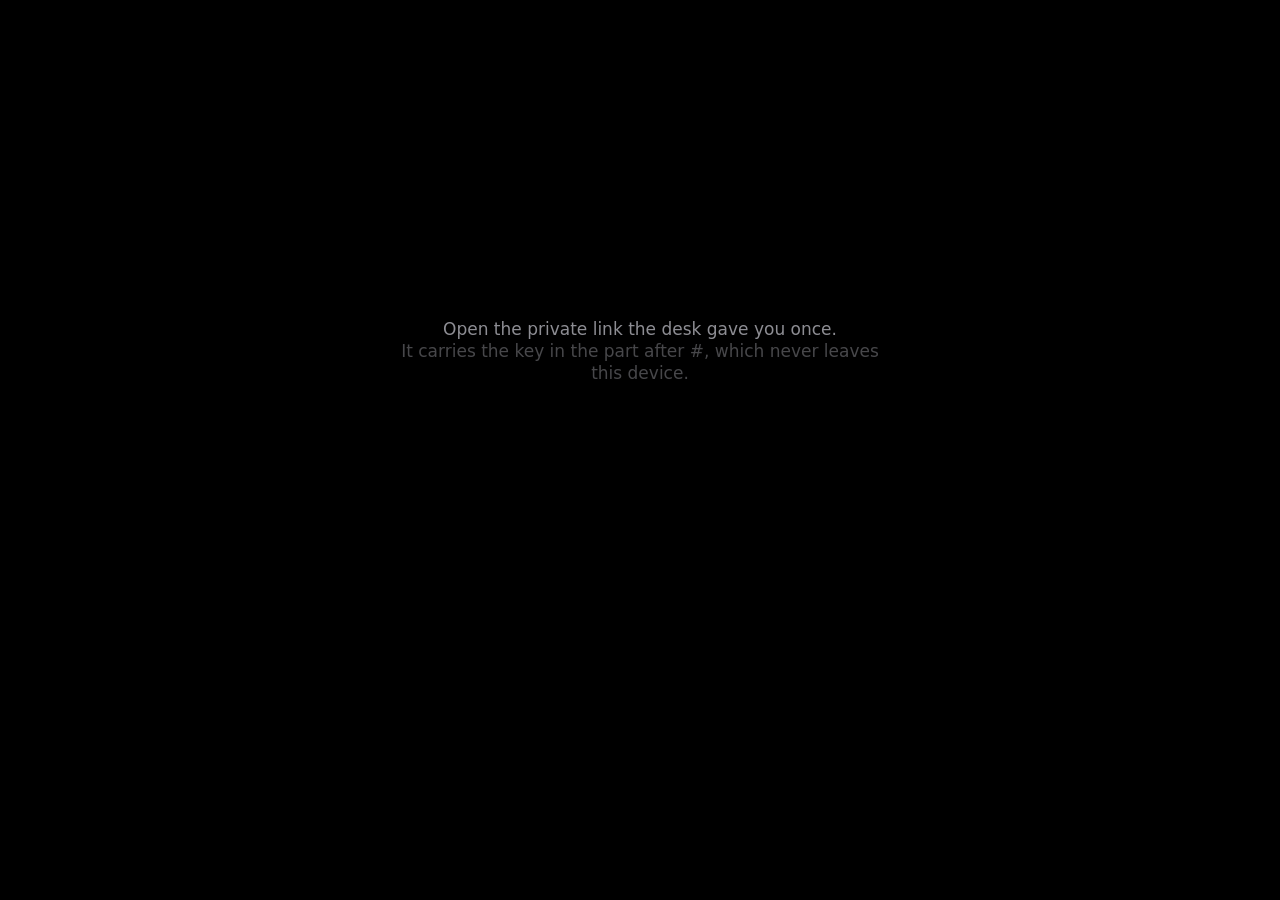
<file: index.html>
<!doctype html>
<html lang="en">
<head>
<meta charset="utf-8">
<meta name="viewport" content="width=device-width, initial-scale=1, viewport-fit=cover">
<meta name="apple-mobile-web-app-capable" content="yes">
<meta name="mobile-web-app-capable" content="yes">
<meta name="apple-mobile-web-app-status-bar-style" content="black-translucent">
<meta name="apple-mobile-web-app-title" content="Desk">
<meta name="theme-color" content="#000000">
<meta name="referrer" content="no-referrer">
<meta http-equiv="Content-Security-Policy" content="default-src 'self'; img-src 'self' blob: data:; connect-src 'self'; script-src 'self'; style-src 'self' 'unsafe-inline'; object-src 'none'; base-uri 'none'; form-action 'none'">
<title>Grok Bot desk</title>
<link rel="manifest" href="manifest.json">
<link rel="apple-touch-icon" href="icons/apple-touch-icon.png">
<link rel="stylesheet" href="app.css">
</head>
<body>
<div id="offline" class="offline" hidden></div>
<main id="view" class="view"></main>
<nav id="tabs" class="tabs">
  <button data-tab="home" class="on"><svg viewBox="0 0 24 24"><path d="M3 11.5 12 4l9 7.5V20a1 1 0 0 1-1 1h-5v-6H9v6H4a1 1 0 0 1-1-1z"/></svg><span>Home</span></button>
  <button data-tab="bots"><svg viewBox="0 0 24 24"><rect x="4" y="7" width="16" height="12" rx="3"/><circle cx="9" cy="13" r="1.6"/><circle cx="15" cy="13" r="1.6"/><path d="M12 3v4"/></svg><span>Bots</span></button>
  <button data-tab="activity"><svg viewBox="0 0 24 24"><path d="M3 12h4l3-7 4 14 3-7h4"/></svg><span>Activity</span></button>
  <button data-tab="account"><svg viewBox="0 0 24 24"><circle cx="12" cy="8" r="4"/><path d="M4 21c1.5-4 4.5-6 8-6s6.5 2 8 6"/></svg><span>Account</span></button>
</nav>
<div id="overlay"></div>
<script src="chart.js"></script>
<script src="app.js"></script>
</body>
</html>
</file>
<file: app.css>
[hidden]{display:none!important}
:root{
  --bg:#000;--text:#fff;--sec:rgba(235,235,245,.6);--ter:rgba(235,235,245,.3);--sep:rgba(84,84,88,.55);
  --card:#1c1c1e;--card2:#2c2c2e;--green:#00d35a;--red:#ff453a;--orange:#ff9f0a;--cyan:#64d2ff;--blue:#0a84ff;
  --yellow:#ffd60a;--pink:#ff6b9a;--purple:#bf5af2;
  --st:env(safe-area-inset-top,0px);--sb:env(safe-area-inset-bottom,0px);--sl:env(safe-area-inset-left,0px);--sr:env(safe-area-inset-right,0px);
  --display:-apple-system,"SF Pro Display",system-ui,"Roboto","Segoe UI",sans-serif;--textf:-apple-system,"SF Pro Text",system-ui,"Roboto","Segoe UI",sans-serif;
  --mono:ui-monospace,"SF Mono",Menlo,monospace;
}
*{box-sizing:border-box;-webkit-tap-highlight-color:transparent}
html,body{margin:0;background:var(--bg);color:var(--text);font:17px/1.3 var(--textf);-webkit-font-smoothing:antialiased;
  font-variant-numeric:tabular-nums;overscroll-behavior-y:none}
button{font:inherit;color:inherit;background:none;border:0;padding:0;cursor:pointer}
a{color:inherit;text-decoration:none}
.num,.tnum{font-variant-numeric:tabular-nums}
.view{padding:calc(var(--st) + 6px) calc(16px + var(--sr)) calc(var(--sb) + 96px) calc(16px + var(--sl));min-height:100vh}
.offline{position:sticky;top:0;z-index:30;padding:calc(var(--st) + 8px) 16px 8px;background:#2a0f0d;color:var(--red);font-size:15px;
  border-bottom:.5px solid var(--sep)}
.offline+.view{padding-top:8px}
/* nav bar */
.navbar{display:flex;align-items:center;gap:10px;height:52px}
.avatar{width:36px;height:36px;border-radius:50%;background:var(--card2);display:grid;place-items:center;font-weight:600;font-size:15px;color:var(--sec);flex:none}
.navbar .title{font:600 17px var(--textf);display:flex;align-items:center;gap:4px;min-height:44px}
.navbar .title small{color:var(--ter);font-size:17px}
.navbar .sp{flex:1}
.iconbtn{width:44px;height:44px;display:grid;place-items:center;position:relative;border-radius:22px}
.iconbtn svg{width:22px;height:22px;fill:none;stroke:#fff;stroke-width:1.8;stroke-linecap:round;stroke-linejoin:round}
.iconbtn .dot{position:absolute;top:10px;right:11px;width:8px;height:8px;border-radius:4px;background:var(--red)}
.back{display:flex;align-items:center;gap:2px;color:var(--blue);min-height:44px;font-size:17px}
.back svg{width:22px;height:22px;stroke:var(--blue);fill:none;stroke-width:2.2}
/* balance */
.bal-row{display:flex;align-items:center;gap:10px;margin-top:6px}
.balance{font:700 66px/1.02 var(--display);letter-spacing:-1.5px;display:flex;overflow:hidden}
.pill{display:inline-flex;align-items:center;height:24px;padding:0 9px;border-radius:12px;font:600 13px var(--textf)}
.pill.paper{background:var(--orange);color:#000}
.pill.mult{background:rgba(0,211,90,.16);color:var(--green)}
.pill.mult.down{background:rgba(255,69,58,.16);color:var(--red)}
.today{font-size:17px;margin:6px 0 2px;display:flex;align-items:center;gap:8px}
.up{color:var(--green)}.down{color:var(--red)}.muted{color:var(--sec)}.faint{color:var(--ter)}
/* odometer */
.odo{display:inline-flex}
.odo .d{display:inline-block;height:1.02em;overflow:hidden;position:relative}
.odo .col{display:flex;flex-direction:column;transition:transform .6s cubic-bezier(.16,1,.3,1)}
.odo .col span{height:1.02em;display:block;text-align:center}
@media (prefers-reduced-motion:reduce){.odo .col{transition:none!important}.sk{animation:none!important}}
/* chart */
.chart{position:relative;margin:10px -16px 0;height:230px}
.chart canvas{width:100%;height:100%;display:block}
.ranges{display:flex;justify-content:space-between;margin:6px 0 4px}
.ranges button{min-width:44px;min-height:44px;border-radius:10px;font:600 14px var(--textf);color:var(--sec)}
.ranges button.on{color:var(--green);background:rgba(0,211,90,.12)}
.empty-chart{position:absolute;inset:0;display:grid;place-items:center;color:var(--sec);font-size:15px}
/* live screen */
.screen{position:relative;aspect-ratio:16/9;border-radius:22px;overflow:hidden;background:var(--card);margin-top:8px}
.screen img{position:absolute;inset:0;width:100%;height:100%;object-fit:cover;transition:opacity .2s}
.screen .tl,.screen .tr{position:absolute;top:10px;display:flex;align-items:center;gap:6px;font:600 13px var(--textf);
  background:rgba(0,0,0,.55);-webkit-backdrop-filter:blur(12px);backdrop-filter:blur(12px);padding:5px 10px;border-radius:14px}
.screen .tl{left:10px}.screen .tr{right:10px}
.ldot{width:8px;height:8px;border-radius:4px;background:var(--ter)}
.ldot.live{background:var(--red)}
.screen .nof{position:absolute;inset:0;display:grid;place-items:center;color:var(--sec);font-size:15px;text-align:center;padding:20px}
.lastorder{display:flex;align-items:center;gap:8px;padding:10px 4px 0;font-size:15px}
.checks{display:flex;gap:4px;margin-left:auto}
.chk{display:inline-flex;align-items:center;gap:3px;font-size:12px;color:var(--ter)}
.chk i{width:14px;height:14px;border-radius:7px;display:grid;place-items:center;background:var(--card2);font-style:normal;font-size:10px}
.chk.ok i{background:var(--green);color:#000}.chk.bad i{background:var(--red);color:#000}
/* sections */
.sec-h{display:flex;align-items:baseline;justify-content:space-between;margin:26px 0 10px}
.sec-h h2{font:700 22px var(--display);margin:0}
.sec-h button,.sec-h a{color:var(--blue);font-size:17px;min-height:44px;display:flex;align-items:center}
h1.big{font:700 34px var(--display);margin:6px 0 12px}
/* carousel */
.carousel{display:flex;gap:10px;overflow-x:auto;scroll-snap-type:x mandatory;margin:0 -16px;padding:0 16px;scrollbar-width:none}
.carousel::-webkit-scrollbar{display:none}
.bcard{flex:none;width:78%;scroll-snap-align:start;background:var(--card);border-radius:18px;padding:14px;min-height:190px}
.bcard .hd{display:flex;align-items:center;gap:8px}
.bcard .nm{font:600 15px var(--textf)}
.bcard .t{font:700 26px var(--display);margin:8px 0 8px}
.sdot{width:8px;height:8px;border-radius:4px;background:var(--ter);flex:none}
.sdot.running{background:var(--green)}.sdot.paused{background:var(--orange)}.sdot.down{background:var(--red)}
.feed{list-style:none;margin:0;padding:0;font-size:14px}
.feed li{display:flex;gap:8px;padding:4px 0;align-items:baseline}
.feed .k{color:var(--ter);text-decoration:line-through;text-decoration-color:var(--red)}
.feed .r{color:var(--ter);font-size:13px;margin-left:auto;text-align:right;white-space:nowrap;overflow:hidden;text-overflow:ellipsis;max-width:55%}
.feed .p{color:var(--cyan)}
.strips{display:grid;grid-template-columns:repeat(4,1fr);gap:5px;margin:4px 0 10px}
.strips i{height:6px;border-radius:3px;background:var(--card2)}
.strips i.ok{background:var(--green)}.strips i.bad{background:var(--red)}
.ring{width:64px;height:64px;position:relative;flex:none}
.ring canvas{width:64px;height:64px}
.ring b{position:absolute;inset:0;display:grid;place-items:center;font:700 20px var(--display)}
.bar{height:34px;border-radius:10px;background:var(--card2);display:flex;align-items:center;padding:0 12px;font-size:14px;margin-top:6px}
.pills{display:flex;gap:6px;flex-wrap:wrap;margin-top:8px}
.tpill{font:500 13px var(--mono);padding:4px 9px;border-radius:8px}
.tpill.red{color:var(--red);background:rgba(255,69,58,.14)}.tpill.green{color:var(--green);background:rgba(0,211,90,.14)}
/* list rows */
.list{background:var(--card);border-radius:14px;overflow:hidden}
.row{display:flex;align-items:center;gap:12px;padding:10px 14px;min-height:60px;position:relative;width:100%;text-align:left}
.row+.row::before{content:"";position:absolute;top:0;left:62px;right:0;border-top:.5px solid var(--sep)}
.ic{width:36px;height:36px;border-radius:50%;display:grid;place-items:center;font:600 14px var(--textf);flex:none;color:#000}
.row .tx{flex:1;min-width:0}
.row .tt{font-size:17px;white-space:nowrap;overflow:hidden;text-overflow:ellipsis}
.row .st{font-size:14px;color:var(--sec);white-space:nowrap;overflow:hidden;text-overflow:ellipsis}
.row .rv{text-align:right;font-size:16px;flex:none}
.fomo{font-size:13px;color:var(--blue);min-height:44px;min-width:44px;display:inline-flex;align-items:center;justify-content:flex-end}
.empty{color:var(--sec);text-align:center;padding:40px 10px;font-size:17px}
/* skeleton */
.sk{background:var(--card);border-radius:10px;animation:pulse 1.2s ease-in-out infinite alternate}
@keyframes pulse{from{opacity:.5}to{opacity:1}}
/* bots tab */
.bfull{background:var(--card);border-radius:18px;padding:14px;margin-bottom:12px}
.bfull .hd{display:flex;align-items:center;gap:10px;min-height:44px}
.bfull .hd .nm{font:600 20px var(--display);flex:1}
.switch{width:51px;height:31px;border-radius:16px;background:var(--card2);position:relative;flex:none;transition:background .2s}
.switch::after{content:"";position:absolute;top:2px;left:2px;width:27px;height:27px;border-radius:14px;background:#fff;transition:transform .2s}
.switch.on{background:var(--green)}.switch.on::after{transform:translateX(20px)}
.switch.locked{opacity:.4}
.swwrap{min-width:51px;min-height:44px;display:flex;align-items:center}
.dec{list-style:none;margin:8px 0 0;padding:0;font-size:14px;border-top:.5px solid var(--sep)}
.dec li{display:flex;gap:8px;align-items:center;min-height:36px;border-bottom:.5px solid var(--sep)}
.dec .w{color:var(--ter);width:44px;flex:none}
.dec .s{flex:1;min-width:0;white-space:nowrap;overflow:hidden;text-overflow:ellipsis}
.linkbtn{color:var(--blue);font-size:15px;min-height:44px;display:inline-flex;align-items:center}
/* coin / audit */
.chips{display:flex;gap:8px;align-items:center;margin:4px 0}
.shield{display:inline-flex;gap:4px;align-items:center;font:600 13px var(--textf);padding:4px 9px;border-radius:12px;background:rgba(0,211,90,.14);color:var(--green)}
.price{font:700 66px/1.05 var(--display);letter-spacing:-1.5px;margin:6px 0 2px}
.stats{display:grid;grid-template-columns:repeat(3,1fr);gap:8px;margin:14px 0}
.stat{background:var(--card);border-radius:14px;padding:10px 12px}
.stat .l{color:var(--sec);font-size:13px}.stat .v{font-size:17px;font-weight:600;margin-top:2px}
.btns{display:grid;grid-template-columns:1fr 1fr;gap:10px;margin-top:14px}
.btn{min-height:50px;border-radius:14px;background:var(--card2);font:600 17px var(--textf);display:flex;align-items:center;justify-content:center;width:100%}
.btn.primary{background:var(--blue)}.btn.danger{background:var(--red)}.btn[disabled]{opacity:.4}
.discs{display:grid;grid-template-columns:repeat(4,1fr);gap:14px;margin:20px 0}
.disc{aspect-ratio:1;border-radius:50%;background:var(--card);display:grid;place-items:center;position:relative;transition:background .3s}
.disc b{font:700 20px var(--display)}
.disc.read{box-shadow:0 0 0 2px var(--cyan) inset}
.disc.ok{background:rgba(0,211,90,.18);color:var(--green)}.disc.bad{background:rgba(255,69,58,.18);color:var(--red)}.disc.na{color:var(--ter)}
.beam{position:absolute;left:0;right:0;height:2px;background:var(--cyan);border-radius:1px;transition:top .25s linear;opacity:.9}
.discwrap{position:relative}
.lrow .rv{font-size:15px;max-width:45%}
/* overlay: sheet, fullscreen */
#overlay{position:fixed;inset:0;z-index:50;pointer-events:none}
.scrim{position:absolute;inset:0;background:rgba(0,0,0,.5);pointer-events:auto}
.sheet{position:absolute;left:0;right:0;bottom:0;background:var(--card);border-radius:14px 14px 0 0;padding:8px 16px calc(var(--sb) + 16px);pointer-events:auto;
  max-height:85vh;overflow:auto;animation:up .25s ease-out}
@keyframes up{from{transform:translateY(100%)}to{transform:none}}
.sheet .grab{width:36px;height:5px;border-radius:3px;background:var(--card2);margin:0 auto 12px}
.sheet h3{font:600 20px var(--display);margin:4px 0 12px}
.sheet p{color:var(--sec);font-size:15px;margin:8px 0}
.seg{display:flex;background:var(--card2);border-radius:10px;padding:2px;gap:2px}
.seg button{flex:1;min-height:40px;border-radius:8px;font:600 15px var(--textf);color:var(--sec)}
.seg button.on{background:#636366;color:#fff}
.cmd{font:15px var(--mono);background:#000;border-radius:10px;padding:12px;margin:10px 0;user-select:all;word-break:break-all}
.full{position:absolute;inset:0;background:#000;pointer-events:auto;display:flex;flex-direction:column}
.full .top{display:flex;align-items:center;justify-content:space-between;padding:calc(var(--st) + 4px) 12px 4px}
.full .stage{flex:1;overflow:auto;touch-action:pinch-zoom pan-x pan-y;display:flex;align-items:center}
.full .stage img{width:100%;height:auto;display:block}
.full .bottom{padding:8px 16px calc(var(--sb) + 12px)}
/* account */
.group{margin:22px 0 6px;color:var(--sec);font-size:13px;padding-left:16px;text-transform:none}
.arow{display:flex;align-items:center;gap:10px;padding:10px 14px;min-height:52px;position:relative;width:100%;text-align:left}
.arow+.arow::before{content:"";position:absolute;top:0;left:14px;right:0;border-top:.5px solid var(--sep)}
.arow .l{flex:1;min-width:0}.arow .v{color:var(--sec)}
.arow .chev{color:var(--ter)}
.setrow{padding:10px 14px;position:relative}
.setrow+.setrow::before{content:"";position:absolute;top:0;left:14px;right:0;border-top:.5px solid var(--sep)}
.setrow .h{display:flex;justify-content:space-between;font-size:15px;gap:8px}
.setrow .h .v{font:15px var(--mono);color:var(--text)}
.setrow input[type=range]{width:100%;height:44px;accent-color:var(--green);margin:0}
.note{color:var(--ter);font-size:13px;padding:6px 16px 0}
input.field{background:var(--card2);border:0;border-radius:10px;color:#fff;font:17px var(--textf);padding:12px;width:100%;min-height:44px}
/* tab bar */
.tabs{position:fixed;left:0;right:0;bottom:0;z-index:40;display:flex;justify-content:space-around;padding:6px var(--sr) calc(var(--sb) + 4px) var(--sl);
  background:rgba(22,22,24,.72);-webkit-backdrop-filter:saturate(180%) blur(20px);backdrop-filter:saturate(180%) blur(20px);border-top:.5px solid var(--sep)}
.tabs button{flex:1;display:flex;flex-direction:column;align-items:center;gap:2px;min-height:49px;font:500 10px var(--textf);color:var(--ter)}
.tabs svg{width:26px;height:26px;fill:none;stroke:currentColor;stroke-width:1.7;stroke-linejoin:round;stroke-linecap:round}
.tabs button.on{color:#fff}
.toast{position:fixed;left:50%;transform:translateX(-50%);bottom:calc(var(--sb) + 80px);background:var(--card2);padding:10px 16px;border-radius:20px;font-size:15px;z-index:60}
.search{display:flex;gap:8px;align-items:center;margin:4px 0 10px}
.search input{flex:1}

/* STEP 12 settings: exact number next to the slider */
.setrow .h{align-items:center}
.setrow .h label{flex:1;min-width:0}
.setrow .num{width:110px;min-height:36px;background:var(--card2);border:1px solid transparent;border-radius:8px;color:var(--text);font:15px var(--mono);text-align:right;padding:4px 8px;-moz-appearance:textfield}
.setrow .num::-webkit-inner-spin-button,.setrow .num::-webkit-outer-spin-button{-webkit-appearance:none;margin:0}
.setrow .num.bad{border-color:var(--red);color:var(--red)}
.setrow .num:focus{outline:2px solid var(--blue);outline-offset:0}
.setrow .rng{color:var(--ter);font-size:12px;margin-top:-4px}
details.more{margin-top:8px}
details.more summary{color:var(--blue);font-size:15px;padding:8px 16px;cursor:pointer;list-style:none}
details.more summary::-webkit-details-marker{display:none}
details.more[open] summary{color:var(--sec)}
.field{width:100%;box-sizing:border-box}
/* Android/PC: no iOS-only fonts or hover gaps; on wide screens a centred phone-width column */
button,a,summary,[role=button]{cursor:pointer}
@media (hover:hover){.arow:hover,.seg button:hover{filter:brightness(1.25)}}
@media (min-width:700px){
  .view{max-width:560px;margin:0 auto}
  .tabs{left:50%;right:auto;width:560px;transform:translateX(-50%);border-radius:14px 14px 0 0}
  .sheet{max-width:560px;margin:0 auto;border-radius:14px}
  html{scrollbar-color:#3a3a3c #000}
}
.modetag{position:fixed;top:calc(var(--st) + 10px);right:calc(16px + var(--sr));z-index:45}
.modetag[hidden]{display:none!important}
@media (min-width:700px){.modetag{right:calc(50% - 264px)}}
</file>
